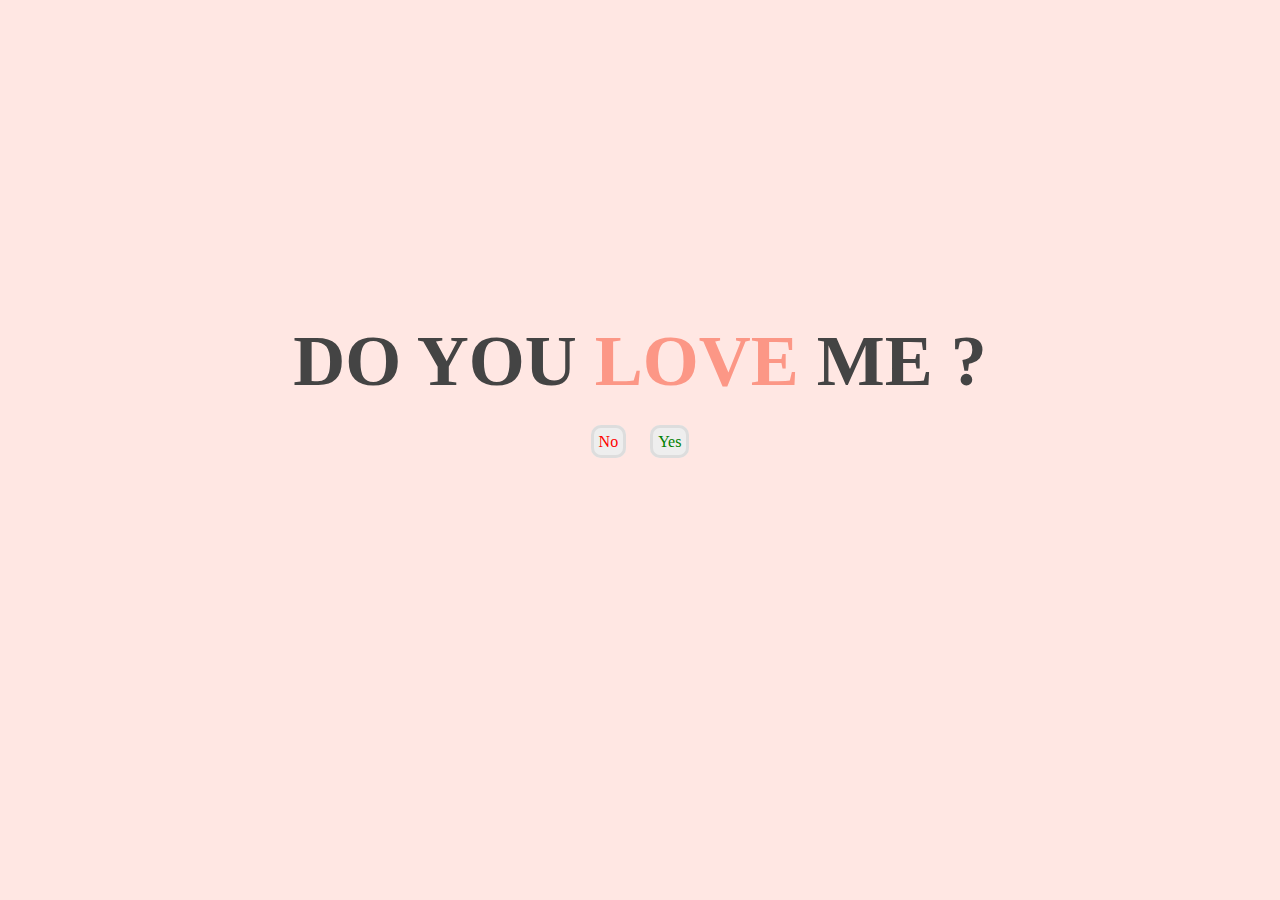
<file: index.html>
<!DOCTYPE html>
<html lang="en">
<head>
    <meta charset="UTF-8">
    <meta http-equiv="X-UA-Compatible" content="IE=edge">
    <meta name="viewport" content="width=device-width, initial-scale=1.0">
    <link rel="stylesheet" href="style.css">
    <title>Ask</title>
</head>
<body>
    <div class="container">
        <div class="love">
            <h2>DO YOU <span>LOVE </span>ME ?</h2>
            <a id="no" href="no.html">No</a>
            <a id="yes" href="yes.html">Yes</a>
        </div>
    </div>
</body>
</html>
</file>
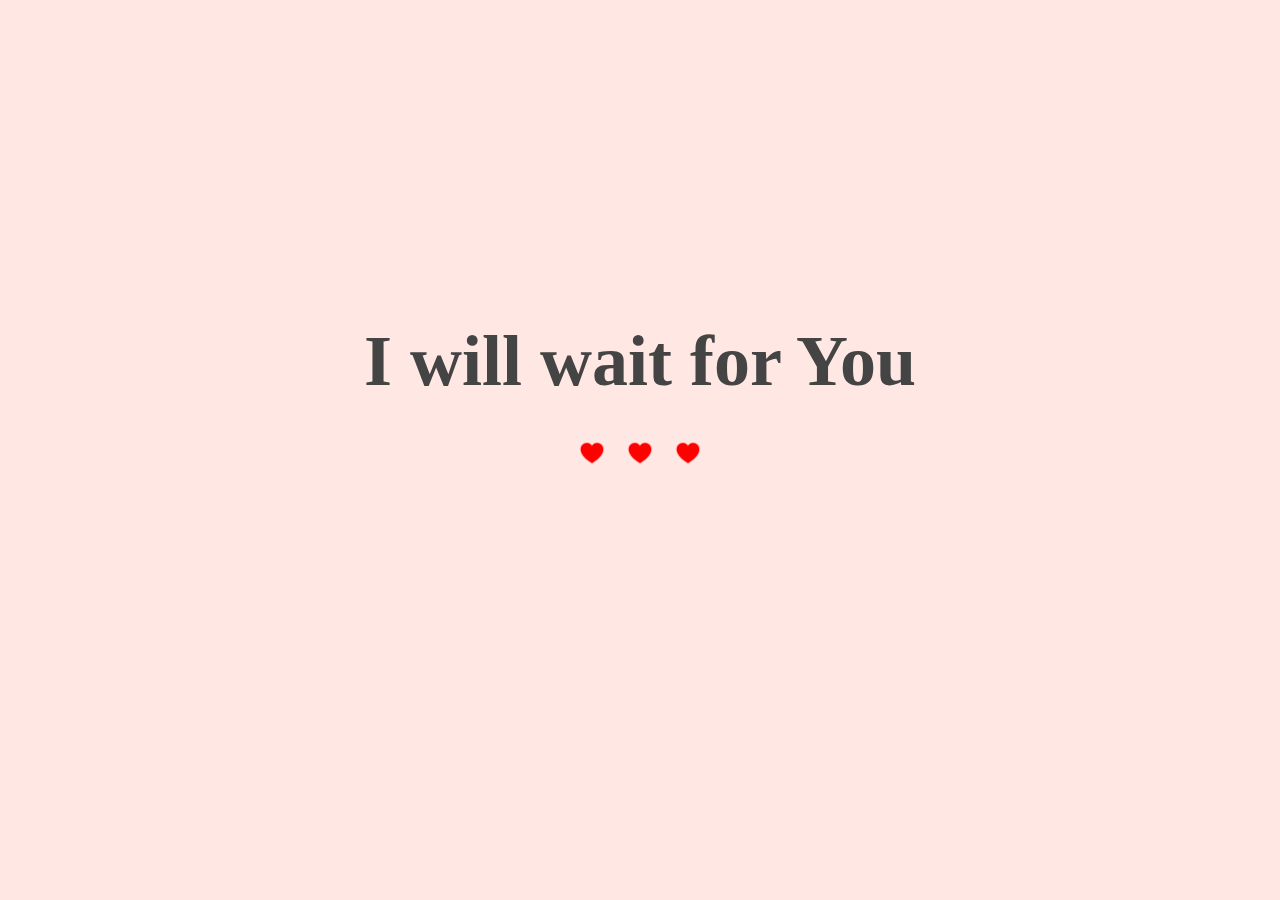
<file: no.html>
<!DOCTYPE html>
<html lang="en">
<head>
    <meta charset="UTF-8">
    <meta http-equiv="X-UA-Compatible" content="IE=edge">
    <meta name="viewport" content="width=device-width, initial-scale=1.0">
    <link rel="stylesheet" href="style.css">
    <title>no</title>
</head>
<body>
    <div class="container">
        <div class="no">
          <h2>I will wait for You <br>
            <img src="heart.png">
            <img src="heart.png">
            <img src="heart.png">
          </h2>
        </div>
      </div>
</body>
</html>
</file>
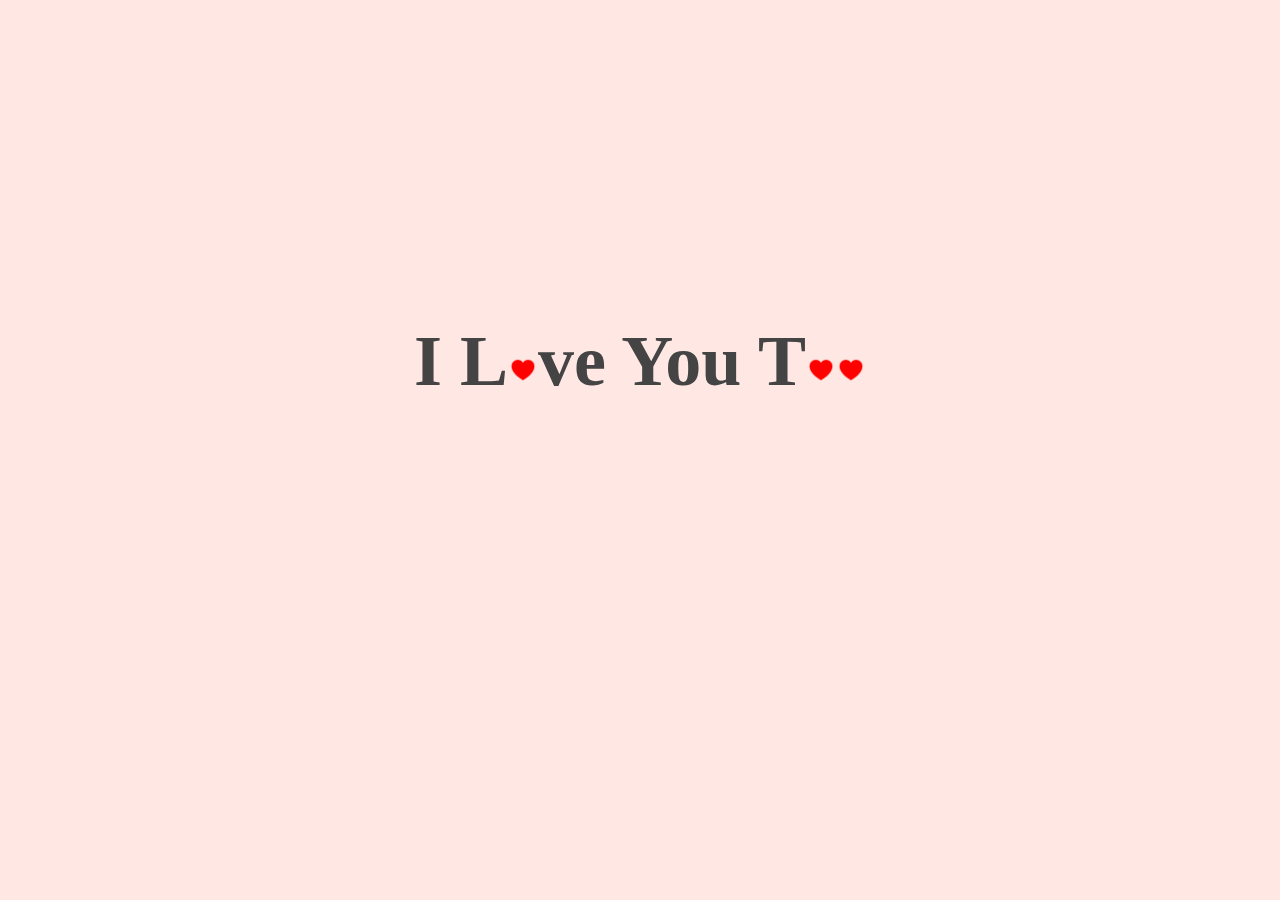
<file: yes.html>
<!DOCTYPE html>
<html lang="en">
  <head>
    <meta charset="UTF-8" />
    <meta http-equiv="X-UA-Compatible" content="IE=edge" />
    <meta name="viewport" content="width=device-width, initial-scale=1.0" />
    <link rel="stylesheet" href="style.css" />
    <title>Yes</title>
  </head>
  <body>
    <div class="container">
      <div class="yes">
        <h2>I L<img src="heart.png">ve You T<img src="heart.png"><img src="heart.png"></h2>
      </div>
    </div>
  </body>
</html>
</file>
<file: style.css>
* {
  padding: 0;
  margin: 0;
}
.container {
  height: 100vh;
  width: 100vw;
  color: #444;
  background-color: #ffe7e3;
  text-align: center;
}

.love {
  padding-top: 150px;
}

.love span {
  color: #fc9786;
}

.love a {
  text-decoration: none;
  background: #eee;
  padding: 5px;
  margin: 5px 10px;
  border: 3px solid #ddd;
  border-radius: 10px;
}

#no {
  color: red;
}
#yes {
  color: green;
}
.love, .yes, .no{padding-top: 25%;}

h2{font-size: 72px ;margin-bottom: 30px;}

img{height: 30px;width: 30px;
animation: heart 4s linear infinite;}


@keyframes heart{
    0%{transform: scale(.5);}
    50%{transform: scale(1.5);}
    100%{transform: scale(.5);}
}
</file>
